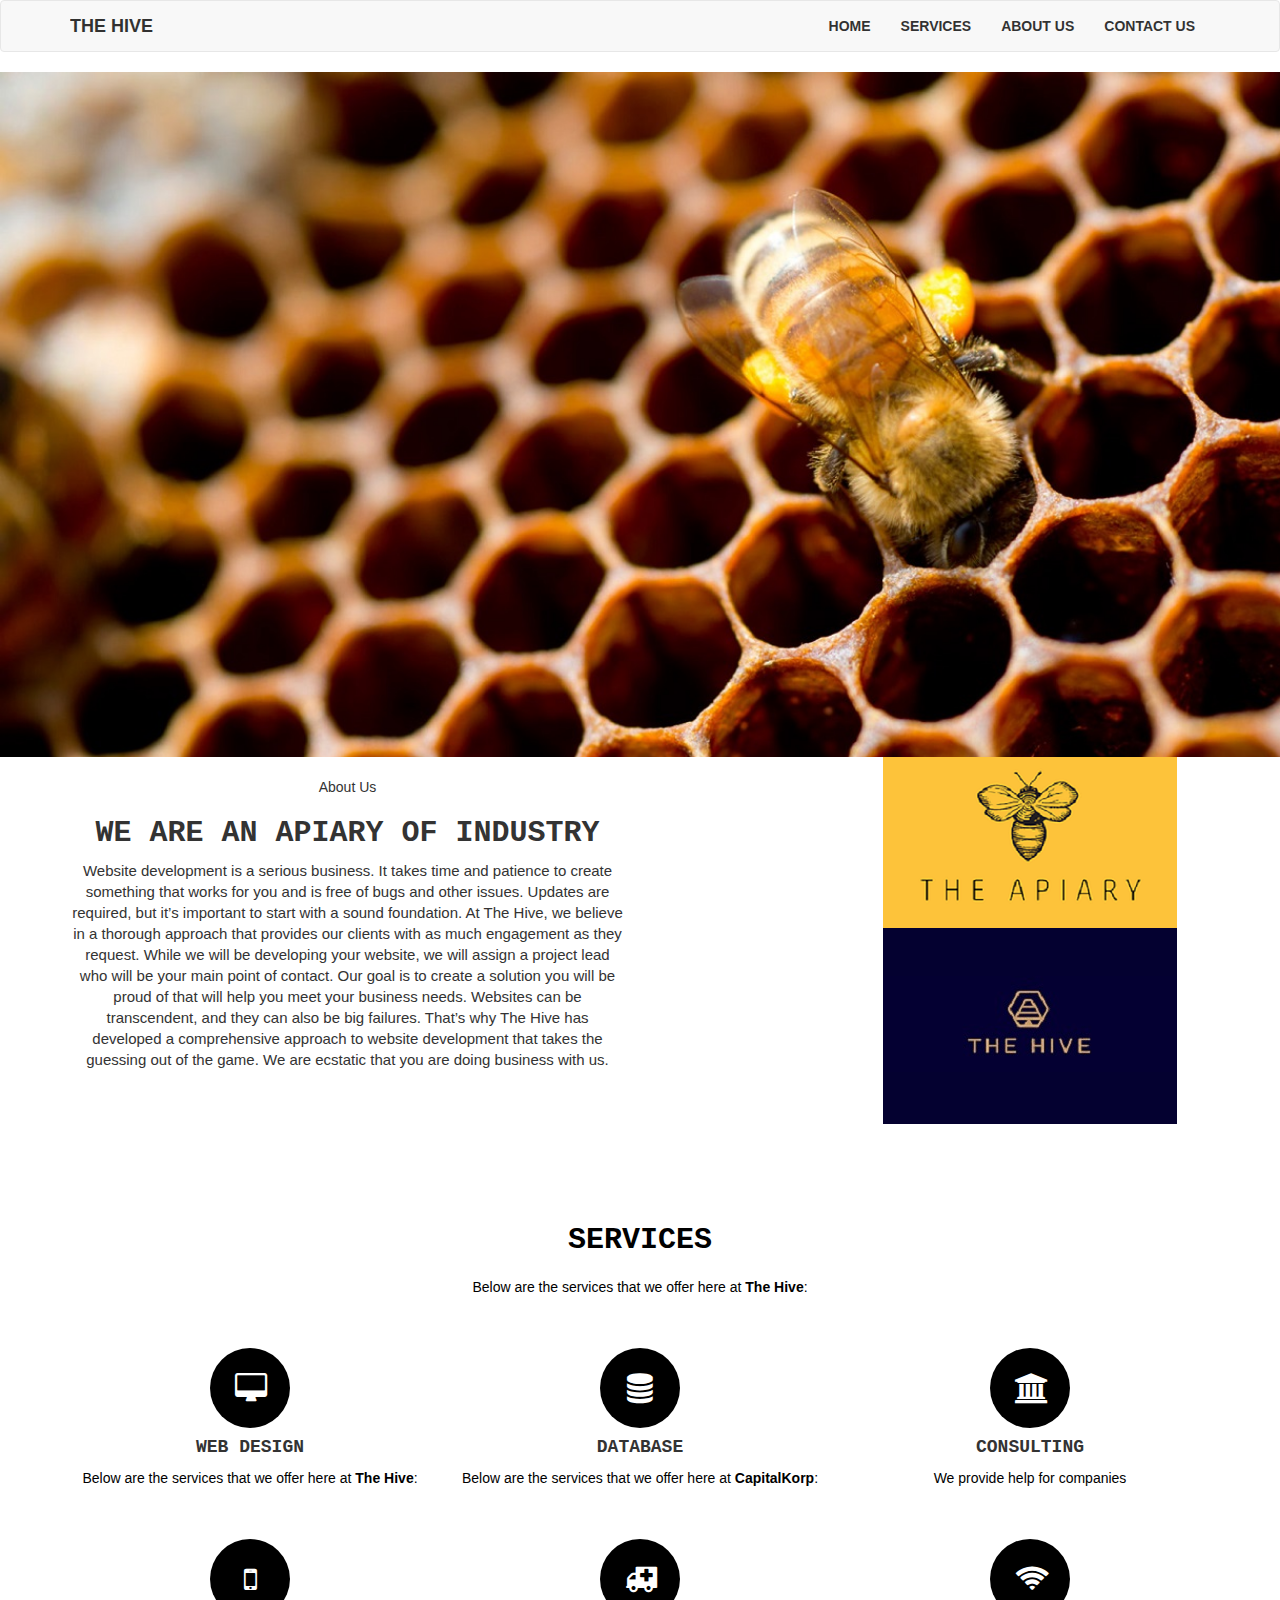
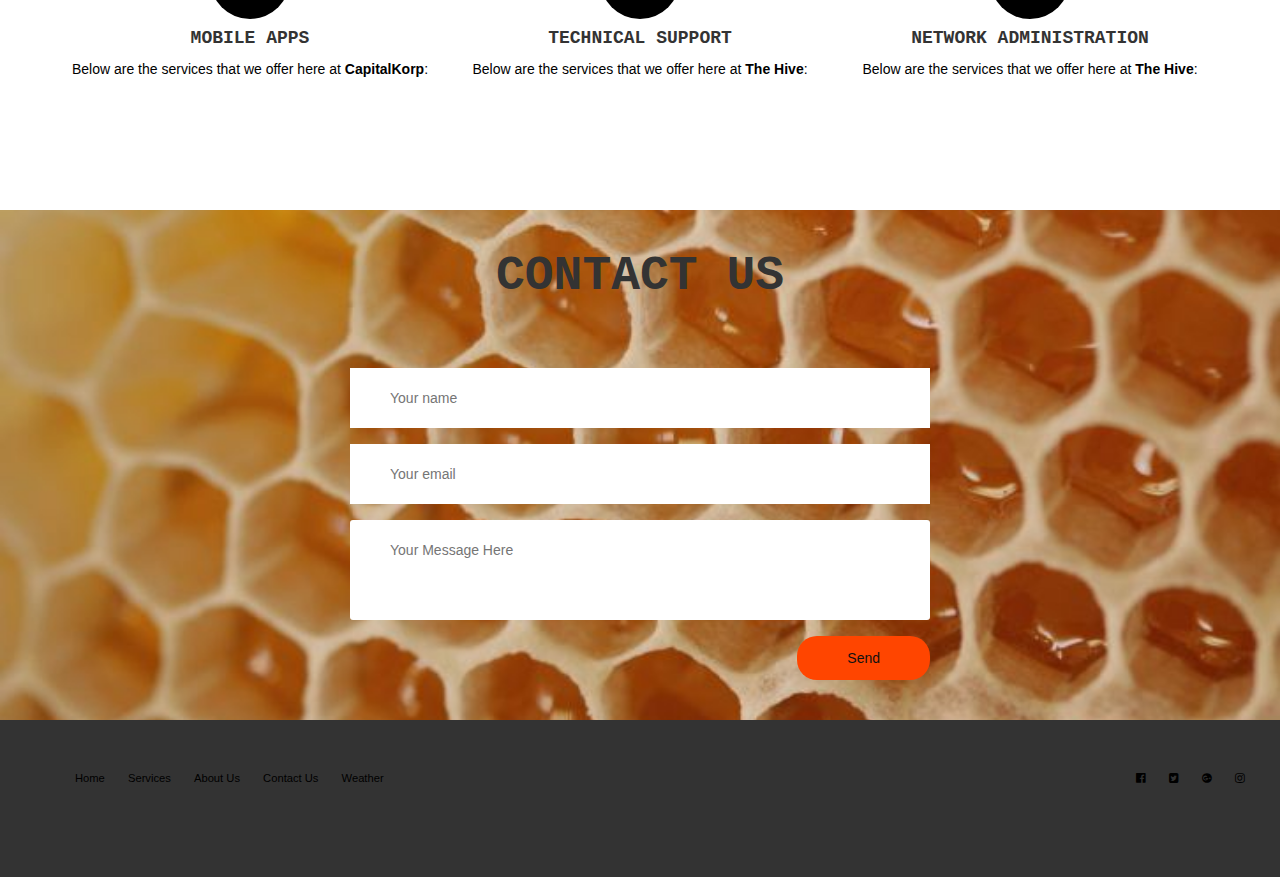
<file: index.html>
<!DOCTYPE html>
<html lang="en">

<head>
  <meta charset="utf-8">
  <meta http-equiv="X-UA-Compatible" content="IE=edge">
  <meta name="viewport" content="width=device-width, initial-scale=1">
  <!-- The above 3 meta tags *must* come first in the head; any other head content must come *after* these tags -->
  <title>The Hive</title>

  <!-- Bootstrap -->
  <link href="css/bootstrap.min.css" rel="stylesheet">
  <link href="font-awesome-4.7.0/font-awesome-4.7.0/css/font-awesome.min.css" rel="stylesheet">
  <link href="css/style.css" rel="stylesheet">
  <link href="css/media.css" rel="stylesheet">

</head>

<body>
  <div id="mynavigation" class="navbar navbar-default navbar-fixed top">
    <div class="container">
      <div class="navbar-header">
        <button type="button" class="navbar-toggle" data-toggle="collapse" data-target=".navbar-collapse">
          <span class="icon-bar"></span>
          <span class="icon-bar"></span>
          <span class="icon-bar"></span>
        </button>
        <a href="index.html" class="navbar-brand">The Hive</a>
      </div>
      <div class="navbar-collapse collapse">
        <ul class="nav navbar-nav navbar-right">
          <li>
            <a href="#header">Home</a>
          </li>
          <li>
            <a href="#services">Services</a>
          </li>
          <li>
            <a href="#about">About Us</a>
          </li>
          <li>
            <a href="#contact-section">Contact Us</a>
          </li>
        </ul>
      </div>
    </div>
  </div>

  <div class="hero"></div>
  <section id="about" class="section-padding about-section">
      <div class="container">
        <div class="row">
          <div class="col-sm-6">
            <div class="section-title"><br>
              <div class="section-subtitle">About Us</div>
              <h2 class="section_main_title">WE ARE AN APIARY OF INDUSTRY</h2>
            </div>
            <div class="about-item">
                <p>
                  Website development is a serious business. It takes time and patience to create something that works for you and is free of bugs and other issues. Updates are required, but it’s important to start with a sound foundation. At The Hive, we believe in a thorough approach that provides our clients with as much engagement as they request. While we will be developing your website, we will assign a project lead who will be your main point of contact.

Our goal is to create a solution you will be proud of that will help you meet your business needs. Websites can be transcendent, and they can also be big failures. That’s why The Hive has developed a comprehensive approach to website development that takes the guessing out of the game. We are ecstatic that you are doing business with us.  
                </p>
     
            </div>
          </div>
          <div class="col-sm-4 col-sm-offset-2">
            <div class="about-box">
              <div class="box-overlay"></div>
              <div href="www.youtube.com" class="videopopup">
                <img src="img/images.png" alt="">
                <img src="img/Hive-Bee-Logo-Design.jpg" alt="">
                <span class="sonar-wrapper">
                  <span class="soner-emitter"></span>
                </span>
              </div>
            </div>
          </div>
        </div>
      </div>
  </section>
  <!--Service section begins here-->
  <div id="services" class="services">
    <div class="container">
      <h2>Services</h2>
      <p>
        Below are the services that we offer here at
        <strong>The Hive</strong>:
      </p>
      <div class="row">
        <div class="col-lg-4">
          <i class="fa fa-desktop"></i>

          <h4>Web Design</h4>
          <p> Below are the services that we offer here at
            <strong>The Hive</strong>:</p>
        </div>
        <div class="col-lg-4">
          <i class="fa fa-database"></i>
          <h4>database</h4>
          <p>
            Below are the services that we offer here at
            <strong>CapitalKorp</strong>:
          </p>
        </div>
        <div class="col-lg-4">
          <i class="fa fa-university"></i>
          <h4>Consulting</h4>
          <p>
            We provide help for companies 
          </p>
        </div>
        <div class="col-lg-4">
          <i class="fa fa-mobile"></i>
          <h4>Mobile Apps</h4>
          <p>
            Below are the services that we offer here at
            <strong>CapitalKorp</strong>:
          </p>
        </div>
        <div class="col-lg-4">
          <i class="fa fa-ambulance"></i>

          <h4>Technical Support</h4>
          <p> Below are the services that we offer here at
            <strong>The Hive</strong>:</p>
        </div>
        <div class="col-lg-4">
          <i class="fa fa-wifi"></i>

          <h4>Network Administration</h4>
          <p> Below are the services that we offer here at
            <strong>The Hive</strong>:</p>
        </div>
      </div>
    </div>
  </div>
 
  <!-- Beginning of Contact Section-->
  <div class="contact-section" id="contact-section">
    <h1>Contact Us</h1>
    <form class="contact-form" action="index.html" method="post">
      <input type="text" class="contact-form-text" placeholder="Your name"/>
      <input type="email" class="contact-form-text" placeholder="Your email"/>
      <textarea class="contact-form-text" placeholder="Your Message Here"></textarea>
      <input type="submit" class="contact-form-btn" value="Send"/>
    </form>
  </div>
  <footer>
    <div class="row">
      <div class="col span-1-of-2">
        <ul class="footer-nav">
          <li>
            <a href="#header">Home</a>
          </li>
          <li>
            <a href="#services">Services</a>
          </li>
          <li>
            <a href="#aboutus">About Us</a>
          </li>
          <li>
            <a href="#contact-section">Contact Us</a>
          </li>
          <li>
            <a href="current.html">Weather</a>
          </li>
        </ul>
      </div>
      <div class="col span-1-of-2">
        <ul class="social-links">
          <li>
            <a href="#">
              <i class="fa fa-facebook-official"></i>
            </a>
          </li>
          <li>
            <a href="#">
              <i class="fa fa-twitter-square"></i>
            </a>
          </li>
          <li>
            <a href="#">
              <i class="fa fa-google-plus-official"></i>
            </a>
          </li>
          <li>
            <a href="#">
              <i class="fa fa-instagram"></i>
            </a>
          </li>
        </ul>
      </div>
    </div>
    <div class="row">
      <p>
        Copyright &copy; 2017 by
        <strong>CapitalKorp Solutions</strong>. All rights reserved.
      </p>
    </div>
  </footer>
  <!-- jQuery (necessary for Bootstrap's JavaScript plugins) -->
  <script src="https://ajax.googleapis.com/ajax/libs/jquery/1.12.4/jquery.min.js"></script>
  <!-- Include all compiled plugins (below), or include individual files as needed -->
  <script src="js/bootstrap.min.js"></script>
  <script src="https://code.jquery.com/jquery-3.3.1.js"></script>
  <script type="text/javascript">
    $(".input").focus(function () {
      $(this).parent().addClass("focus");
    }).blur(function () {
      if ($(this).val() === '') {
        $(this).parent().removeClass("focus");
      }
    })
  </script>
</body>

</html>
</file>
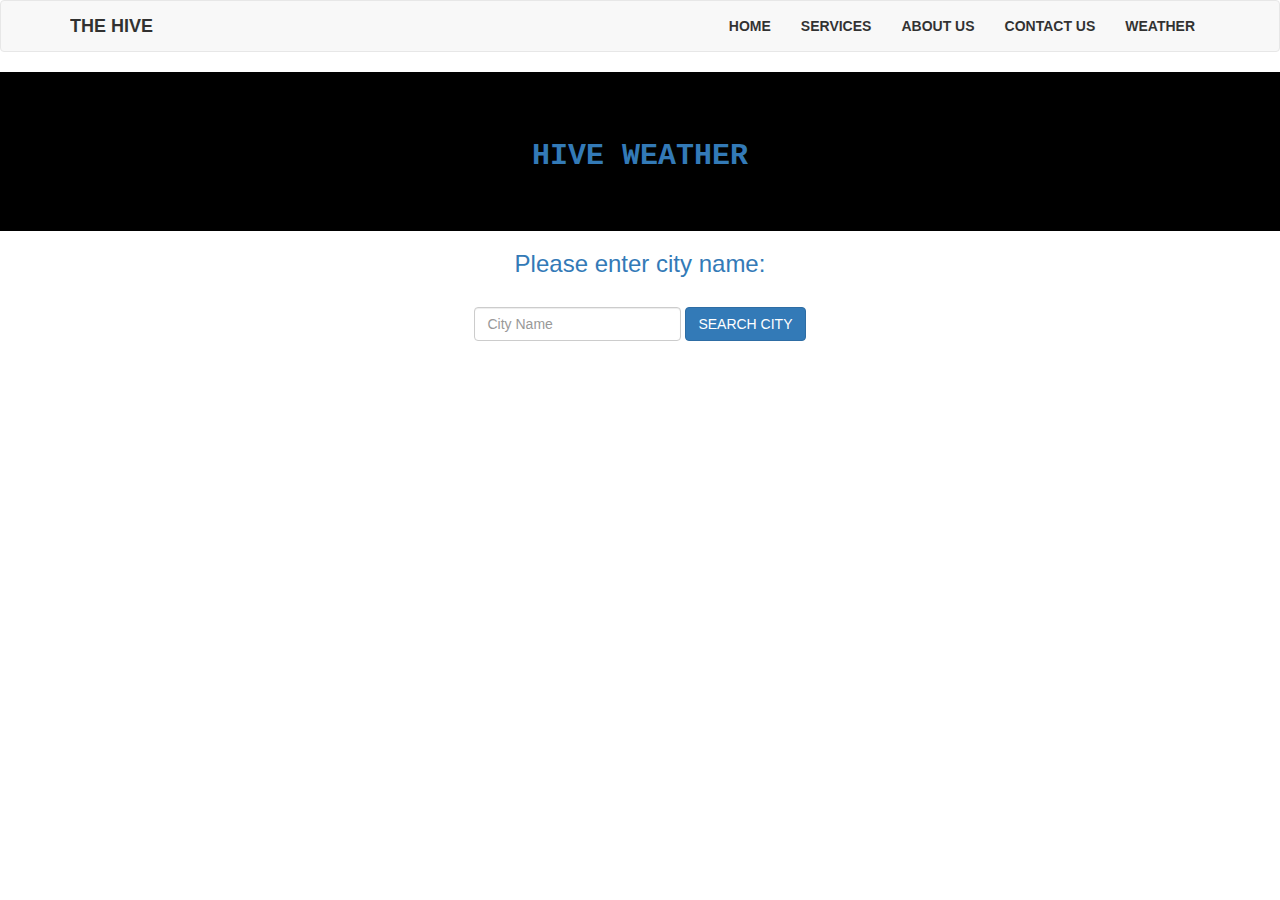
<file: current.html>
<!DOCTYPE html>
<html lang="en">

<head>
  <meta charset="utf-8">
  <meta http-equiv="X-UA-Compatible" content="IE=edge">
  <meta name="viewport" content="width=device-width, initial-scale=1">
  <!-- The above 3 meta tags *must* come first in the head; any other head content must come *after* these tags -->
  <title>CapitalKorp!</title>

  <!-- Bootstrap -->
  <link href="css/bootstrap.min.css" rel="stylesheet">
  <link href="font-awesome-4.7.0/font-awesome-4.7.0/css/font-awesome.min.css" rel="stylesheet">
  <link href="css/style.css" rel="stylesheet">
  <link href="css/media.css" rel="stylesheet">
  <!-- Latest compiled and minified CSS -->

  <!-- HTML5 shim and Respond.js for IE8 support of HTML5 elements and media queries -->
  <!-- WARNING: Respond.js doesn't work if you view the page via file:// -->
  <!--[if lt IE 9]>
      <script src="https://oss.maxcdn.com/html5shiv/3.7.3/html5shiv.min.js"></script>
      <script src="https://oss.maxcdn.com/respond/1.4.2/respond.min.js"></script>
    <![endif]-->
</head>

<body>
        <div id="mynavigation" class="navbar navbar-default navbar-fixed top">
                <div class="container">
                  <div class="navbar-header">
                    <button type="button" class="navbar-toggle" data-toggle="collapse" data-target=".navbar-collapse">
                      <span class="icon-bar"></span>
                      <span class="icon-bar"></span>
                      <span class="icon-bar"></span>
                    </button>
                    <a href="#header" class="navbar-brand">The Hive</a>
                  </div>
                  <div class="navbar-collapse collapse">
                    <ul class="nav navbar-nav navbar-right">
                      <li>
                        <a href="index.html">Home</a>
                      </li>
                      <li>
                        <a href="#services">Services</a>
                      </li>
                      <li>
                        <a href="#aboutus">About Us</a>
                      </li>
                      <li>
                        <a href="#contact">Contact Us</a>
                      </li>
                      <li>
                        <a href="current.html">Weather</a>
                      </li>
                    </ul>
                  </div>
                </div>
              </div>
  
    <div class="jumbotron" style="margin-bottom: 0px; color: white; background-color: black;">
        <h2 class="text-center text-primary">HIVE Weather</h2>

    </div>
    <div class="container" style="height: 650px;">
        <div class="row" style="margin-bottom: 20px;">
                <h3 class="text-center text-primary">Please enter city name: </h3>
                <span id="error"></span>
            </div>
     <div class="row form-group form-inline" id="rowDiv">
        <input type="text" name="city" id="city" class="form-control" placeholder="City Name">
        <button id="submitWeather" class="btn btn-primary">Search City</button>
     </div>
     <div id="show"></div>

  </div>

  <!-- <div class="footer">
      <div class="container">
          <div class="row text-center" style="padding-top: 50px">
              <p style="color: white; font-size: 20px; font-weight: bold;">Copyright &copy; 2018 by
                <strong>CapitalKorp Solutions</strong>. All rights reserved.</p>
          </div>
      </div>
  </div> -->

  <script src="https://ajax.googleapis.com/ajax/libs/jquery/1.12.4/jquery.min.js"></script>
  <script src="js/bootstrap.min.js"></script>
  <script src="https://code.jquery.com/jquery-3.3.1.js"></script>

  <script src="js/weather.js"></script>
</body>

</html>
</file>
<file: css/style.css>
*body{
    padding: 0;
    margin: 0;
}

body{
    overflow-x: hidden;
    font-family: 'Segoe UI', Tahoma, Geneva, Verdana, sans-serif;
    text-rendering: optimizeLegibility !important;
    -webkit-font-smoothing: antialiases;

}

li{
    list-style: none;
    display: inline-block;
}

a{
    text-decoration: none;
    transition: all .5s ease-in-out;
}

a:hover
a:active{
    text-decoration: none;
}

h1,h2,h4{
    font-family: 'Courier New', Courier, monospace, Arial, Helvetica, sans-serif;
    text-transform: uppercase;
    font-weight: 700;
}

.bg-image{
    height: 50%;
    background-position: center;
    background-repeat: no-repeat;
    background-size: cover;
}
h1{
    margin: 0;
    padding: 0;
    text-align: center;
    margin-bottom: 50px !important;
    font-size: 48px;
}

p{
    font-size: 15px;line-height: 21px;


}

.btn{
    transition: all .3s ease-in-out;
    font-weight: 500 !important;
    text-transform: uppercase;
}

.btn:hover,
input[type-text]{
    background: #ededed !important;
    color: #3c3c3c !important;
    border: 1px solid #fff;
}

.navbar{
    /* background: #f71; */
    text-transform: uppercase;
    font-family: arial;
    font-weight: 700;
}

.navbar a{
    color: black !important;
    opacity: 0.8;

}

.navbar a:hover{
    opacity: 1;
    background: #111111;
}

.navbar-brand img{
    height: 100px;
    padding-bottom: 50px;
}
.hero{
    background: url(../img/hive2.jpg) no-repeat top center #f4f5fc;
    -webkit-background-size: cover;
    -moz-background-size: cover;
    -o-background-size: cover;
    background-size: cover;
    height: 685px;
}

/* service section*/
.services{
    padding: 80px 0 80px;text-align: center;
}

.services h2, services h4{
    color: black;
    margin: 20px 0 20px;
}

.services p{
    color: black;
    font-size: 14px;
    padding-bottom: 40px;
}

.services i{
    height: 80px;
    width: 80px;
    font-size: 30px;
    padding: 25px 25px;
    border-radius: 50%;
    background-color: black;
    color: white;
}

.contact-section{
  background: url(../img/Hive1.jpg) no-repeat center;
  background-size: cover;
  padding: 40px 0;
}

.contact-section{
    text-align: center; 
}

.contact-form{
    max-width: 600px;
    margin: auto;
    padding: 0 10px;
    overflow: hidden;
}

.contact-form-text{
    display: block;
    width: 100%;
    box-sizing: border-box;
    margin: 16px 0;
    border: 0;
    /* background: #111; */
    padding: 20px 40px;
    outline: none;
    color: #111;
    transition: 0.5s;
}

.contact-form-text:focus{
    box-shadow: 0 0 10px 4px orange;
}

textarea.contact-form-text{
    resize: none;
    height: 120;
}

.contact-form-btn{
    float: right;
    border: 0;
    background: orangered;
    color: #111;
    padding: 12px 50px;
    border-radius: 20px;
    cursor: pointer;
    transition: 0.5s;
}

.contact-form-btn:hover{
    background: #3b5998
}

.section_title{} .section_subtitle{
    margin-bottom: 7px;
    padding-left: 7px;
    font-size: 16px;
    line-height: 1;
    text-transform: uppercase;
    color: #aaaaaa;
    border-left: 3px solid #bfa67a;
}


.inputBox{
    position: relative;
    box-sizing: border-box;
    margin-bottom: 40px;
}

.input{
    position: relative;
    width: 10%;
    height: 50px;
    background: transparent;
    border: none;
    outline: none;
    font-size: 24px;
    border-bottom: 2px solid rgba(0,0,0,.5)
}

.inputtext{
    position: inherit;
    line-height: 50px;
    font-size: 24px;
    transition: .5s;
    opacity: .5;
    color: #111111;
}

.focus .inputtext{
    transform: translateY(-30px);
    font-size: 18px;
    opacity: 1;
    color: #00bcd4;
}

textarea{
    height: 100px !important;
}

.button,
input[type-submit]{
    width: 50%;
    height: 50px;
    background: #00bcd4;
    color: #fff;
    border-radius: 0;
    border: none;
}

footer{
    background-color: #333;
    padding: 50px;
    font-size: 80%;
}

.footer-nav{
    list-style: none;
    float: left;
}

.social-links{
    list-style: none;
    float: right;
    size: 100px;

}

.footer-nav li,
.social-links li{
    display: inline-block;
    margin-right: 20px;
}

.footer-nav li:last-child,
.social-links li:last-child{
    margin-right: 0;
}

.footer-nav li a:link,
.footer-nav li a:visited,
.social-links li a:link,
.social-links li a:visited{
    text-decoration: none;
    border: 0;
    color: black;
    transition: color 0.2s;
}

.footer-nav li a:hover,
.footer-nav li a:active{
    font-size: 180%;
}


div.fa-fa-facebook-official,
div.fa-twitter-square,
div.fa-google-plus-official,
div.fa-instagram{
    transition: color 0.2s
}

div.fa-facebook-officia:hover{
    color: #3b5998;
}
div.fa-twitter-square:hover{
    color: #00aced;
}
div.fa-google-plus-official:hover{
    color: #dd4b39;
}
div.fa-instagram:hover{
    color: #517fa4;
}

.footer p{
    color: white;
    text-align: center;
    margin-top: 30px;
}

.row{
    text-align: center;
}

.team-section{
    overflow: hidden;
    text-align: center;
    /* background: black; */
    padding: 60px;
}

.team-section h2{
    text-transform: uppercase;
    margin-bottom: 10px;
    color:black;
    font-size: 40px;
}

.border{
    display: block;
    margin: auto;
    width: 160px;
    height: 3px;
    background: black;
    margin-bottom: 40px;
}

.ps{
    margin-bottom: 40px;
}

.ps a{
    display: inline-block;
    margin: 0 30px;
    width: 160px;
    height: 160px;
    overflow: hidden;
    border-radius: 50%;
}

.ps a img{
    width: 100%;
    filter: grayscale(40%);
    transition: 0.4s all;
}

.ps a:hover > img{
    filter: none;
}

/* .section{
    width: 600px;
    margin: auto;
    font-size: 20px;
    color: white;
    text-align: justify;
    height: 0;
    overflow: hidden;
} */

/* .section:target{
    height: auto;
} */

.name{
    display: block;
    margin-bottom: 30px;
    text-align: center;
    text-transform: uppercase;
    font-size: 22px;
    color: black;
}

.section p{
    color:black;
}

.span-3-of-3 {
    width: 100%;
}

.span-2-of-3 {
    width: 66.13%;
}

.span-1-of-3 {
    width: 40%;
}

.contact-form{
    width: 60%;
    margin: 0 auto;
}

input[type-text],
input[type-email],
select,
textarea{
    width: 100%;
    padding: 7px;
    border-radius: 3px;
    border: 1px solid #ccc;
}

textarea{
    height: 100px;
}

#show{
    margin: auto;
    width: 60%;
}

.footer{
    background-color: #4aa1f3;
    width: 100%;
    height: 80%;
}

#errorCity{
    width:50%;
    font-size:20px;
    text-align: center;
    margin: auto;
}
</file>
<file: css/media.css>
@media(max-width:1000px){
    .header{
        padding: 30px;
        height: 750px;
    }
    .header img{
        width: 90%;
        height: 200px;
        margin: 20px 0 0 20px;

    }
    .header .btn{
        font-size: 10px;
        margin-left: 20px;
    }
    .header h1{
        font-size: 20px;
    }
    .header p{
        font-size: 10px;
    }
    .services{
        padding: 30%;
    }
}
</file>
